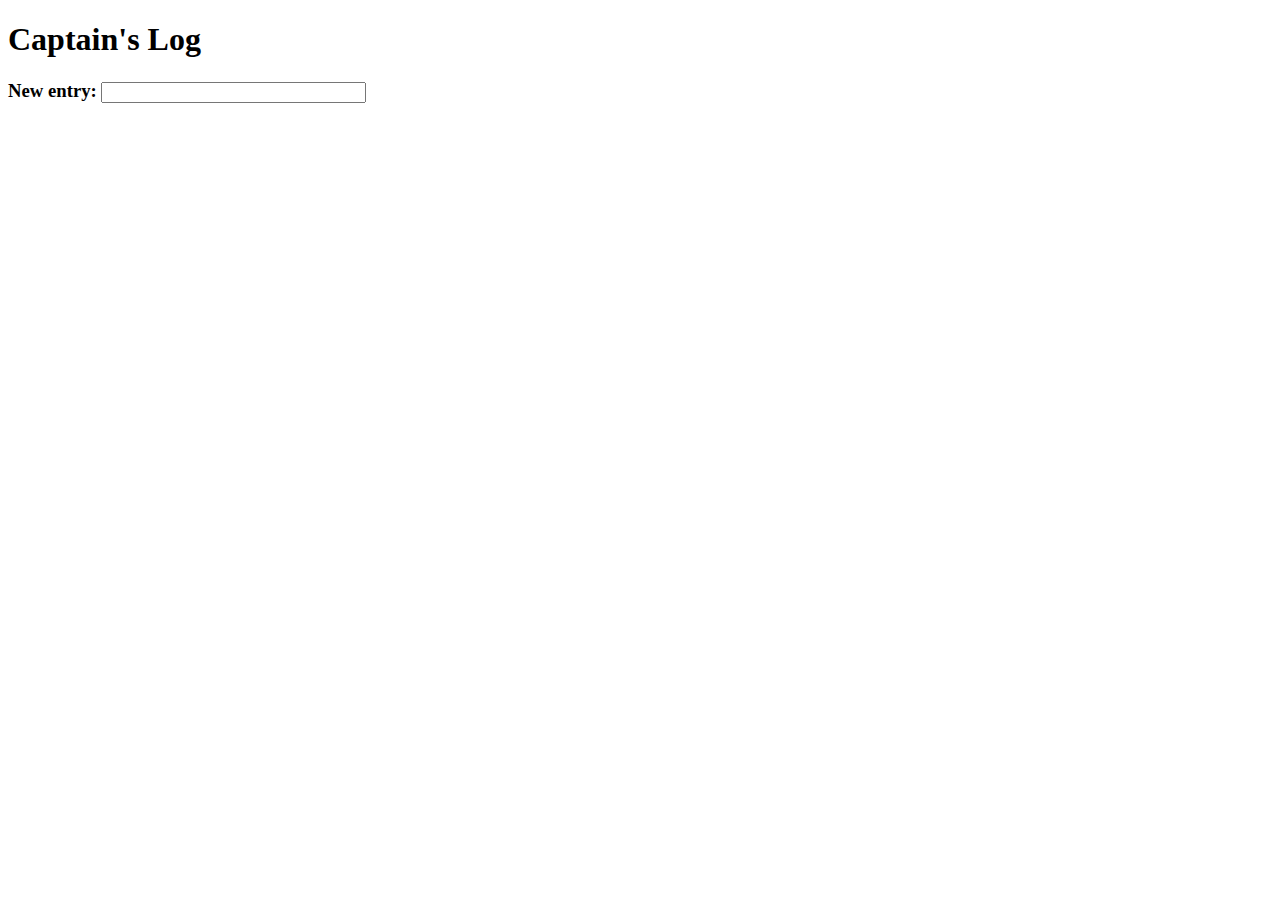
<file: captainslog/index.html>
<!DOCTYPE html>

<html>

<head>
    <meta charset="utf-8" />
	<title>Captain's Log</title>
	<script src="https://ajax.googleapis.com/ajax/libs/jquery/3.1.1/jquery.min.js"></script>
	<script>

	$(document).ready(function(){
		if(localStorage.getItem("capLog") != null){
			$("#log").html(localStorage.getItem("capLog"));
		}else{
			localStorage.setItem("capLog","");
		}
		$('#msg').keypress(function(e){
			if(e.which == 13 ){
				var dateStr = dateString();
				var capLog = '<p>'+dateStr+' - '+$(this).val()
					+ '</p>' + localStorage.getItem("capLog");
				$("#log").html(capLog);
				localStorage.setItem("capLog",capLog);
				$(this).val('');
			}
		});
	});

	function dateString(){
		var date = new Date();
		var dateStr = ''+date.getDate()+'/'
				+ date.getMonth()+'/'
				+ date.getFullYear()+' ';
		var hours = date.getHours();
		if(hours < 12){
			if(hours == 0){
				hours = 12;
			}
			var ampm = 'AM';
		}else{
			if(hours != 12){
				hours -=12;
			}
			var ampm = 'PM';
		}
		dateStr += hours + ':' + date.getMinutes() +
			':' + date.getSeconds() + " " + ampm;
		return dateStr;
	}
	</script>
</head>

<body>
	<h1>Captain's Log</h1>
	<h3>New entry: <input type="text" id="msg" name="msg" size="30" /></h3>
	<div id="log"></div>
</body>
</html>
</file>
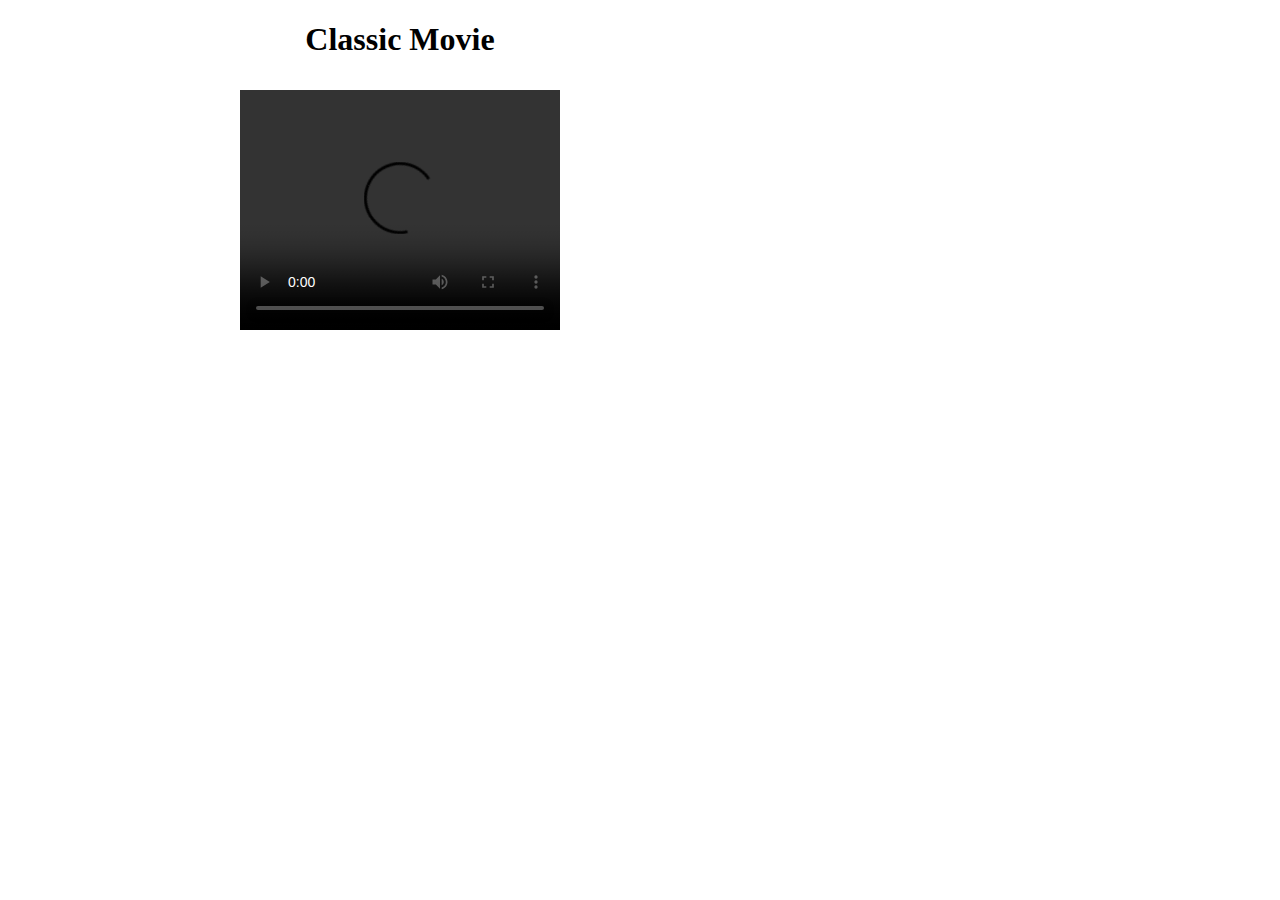
<file: movie_annotation/index.html>
<!DOCTYPE html>
<html>
<head>
<meta charset="utf-8" />
<title>Classic Movie</title>
<link rel="stylesheet" href="style.css" type="text/css" />
</head>

<body>

<h1 id="title">Classic Movie</h1>

<video src="https://www.cs.tufts.edu/comp/20/classic.mp4" id="classic_video" controls></video>
<div id="movie_quotes"></div>

<script>
	// Mozilla Website example used as reference
	var vid = document.getElementById("classic_video")
	vid.addEventListener("timeupdate", printCaptions );
	var cap = document.getElementById( "movie_quotes" );
	vid.play();

	function printCaptions() {
		if (vid.currentTime > 24 & vid.currentTime < 26 ) {
			cap.innerHTML = "Igor: DR. FRANKENSTEIN?!?!?";
		}else if(vid.currentTime > 31 & vid.currentTime < 32.5){
			cap.innerHTML = "Dr. Frederick Frankenstein: Frokensteen.";
		}else if(vid.currentTime > 34 & vid.currentTime < 37){
			cap.innerHTML = "Igor: You're putting me on."
		}else if(vid.currentTime > 37  & vid.currentTime < 39.5){
			cap.innerHTML = 'Dr. Frederick Frankenstein: No, it pronounced, "Frokensteen".';
		}else if(vid.currentTime > 39.5  & vid.currentTime < 42){
			cap.innerHTML = "Igor: Do you also say Froaderick?";
		}else if(vid.currentTime > 42 & vid.currentTime < 44){
			cap.innerHTML = 'Dr. Frederick Frankenstein: No . . . "Frederick."';
		}else if(vid.currentTime > 44 & vid.currentTime < 47){
			cap.innerHTML = "Igor: Well, why isn't it 'Froaderick Frokensteen'?";
		}else if(vid.currentTime > 47 & vid.currentTime < 49){
			cap.innerHTML = "Dr. Frederick Frankenstein: It isn't, it's "+'"Frederick Frokensteen"';
		}else if(vid.currentTime > 50 & vid.currentTime < 51){
			cap.innerHTML = "Igor: I see.";
		}else if(vid.currentTime > 52 & vid.currentTime < 53){
			cap.innerHTML = "Dr. Frederick Frankenstein: You must be Igor. [He pronounces it ee-gor.]";
		}else if(vid.currentTime > 53 & vid.currentTime < 56.3){
			cap.innerHTML = "Igor: No, it"+"'s pronounced "+'"eye-gor."';
		}else if(vid.currentTime > 57 & vid.currentTime < 59){
			cap.innerHTML = 'Dr. Frederick Frankenstein: But they told me it was "ee-gor"...';
		}else if(vid.currentTime > 59 & vid.currentTime < 61){
			cap.innerHTML = "Igor: Well, they were wrong then, weren't they?";
		}else if(vid.currentTime > 61 & vid.currentTime < 64){
			cap.innerHTML = "Dr. Frederick Frankenstein: Uh, you were sent here by Herr Falkstein, weren't you?";
		}else if(vid.currentTime > 64.5 & vid.currentTime < 68 ){
			cap.innerHTML = "Igor: Yes. My grandfather used to work for your grandfather.";
		}else if(vid.currentTime > 71  & vid.currentTime < 72){
			cap.innerHTML = "Dr. Frederick Frankenstein: How nice.";
		}else if(vid.currentTime > 72 & vid.currentTime < 74){
			cap.innerHTML = "Igor: Of course the rates have gone up.";
		}else if(vid.currentTime > 74 & vid.currentTime < 88 ){
			cap.innerHTML = "Dr. Frederick Frankenstein: Of course, of course, I'm sure we'll get along splendidly. Oh, I uh, you know I don't mean to embarrass you, but I'm rather a brilliant surgeon. Perhaps I can help you with that hump.";
		}else if(vid.currentTime > 89.5 & vid.currentTime < 91){
			cap.innerHTML = "Igor: What hump";
		}else{
			cap.innerHTML = "";
		}
	} 
</script>

</body>
</html>
</file>
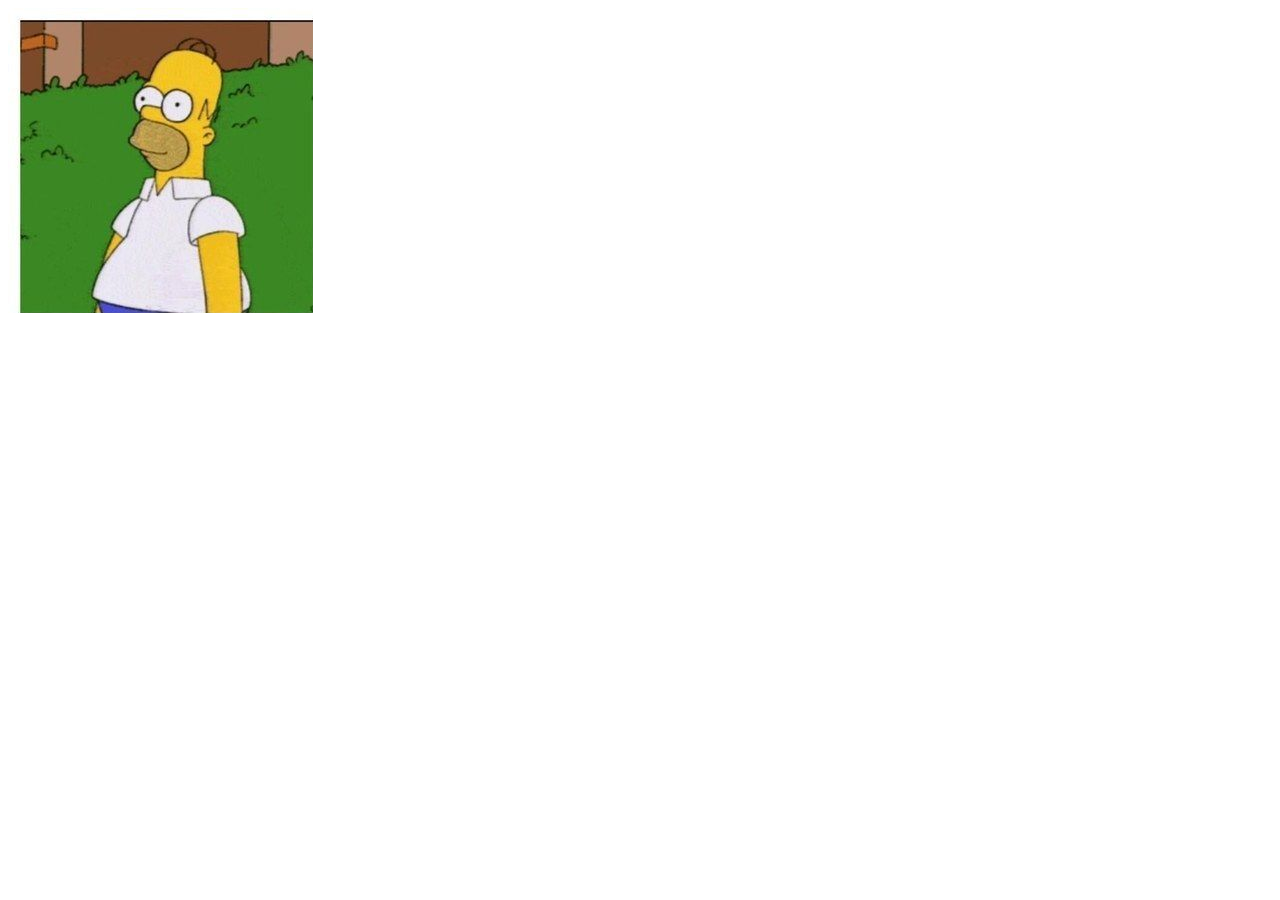
<file: responsive/index.html>
<!DOCTYPE HTML>

<html>

<head>
  <title>Homer</title>
  <link rel="stylesheet" href="responsive.css"/>
  <meta charset="utf-8" />
</head>

<body>
  <div class="homer"></div>
</body>
</html>
</file>
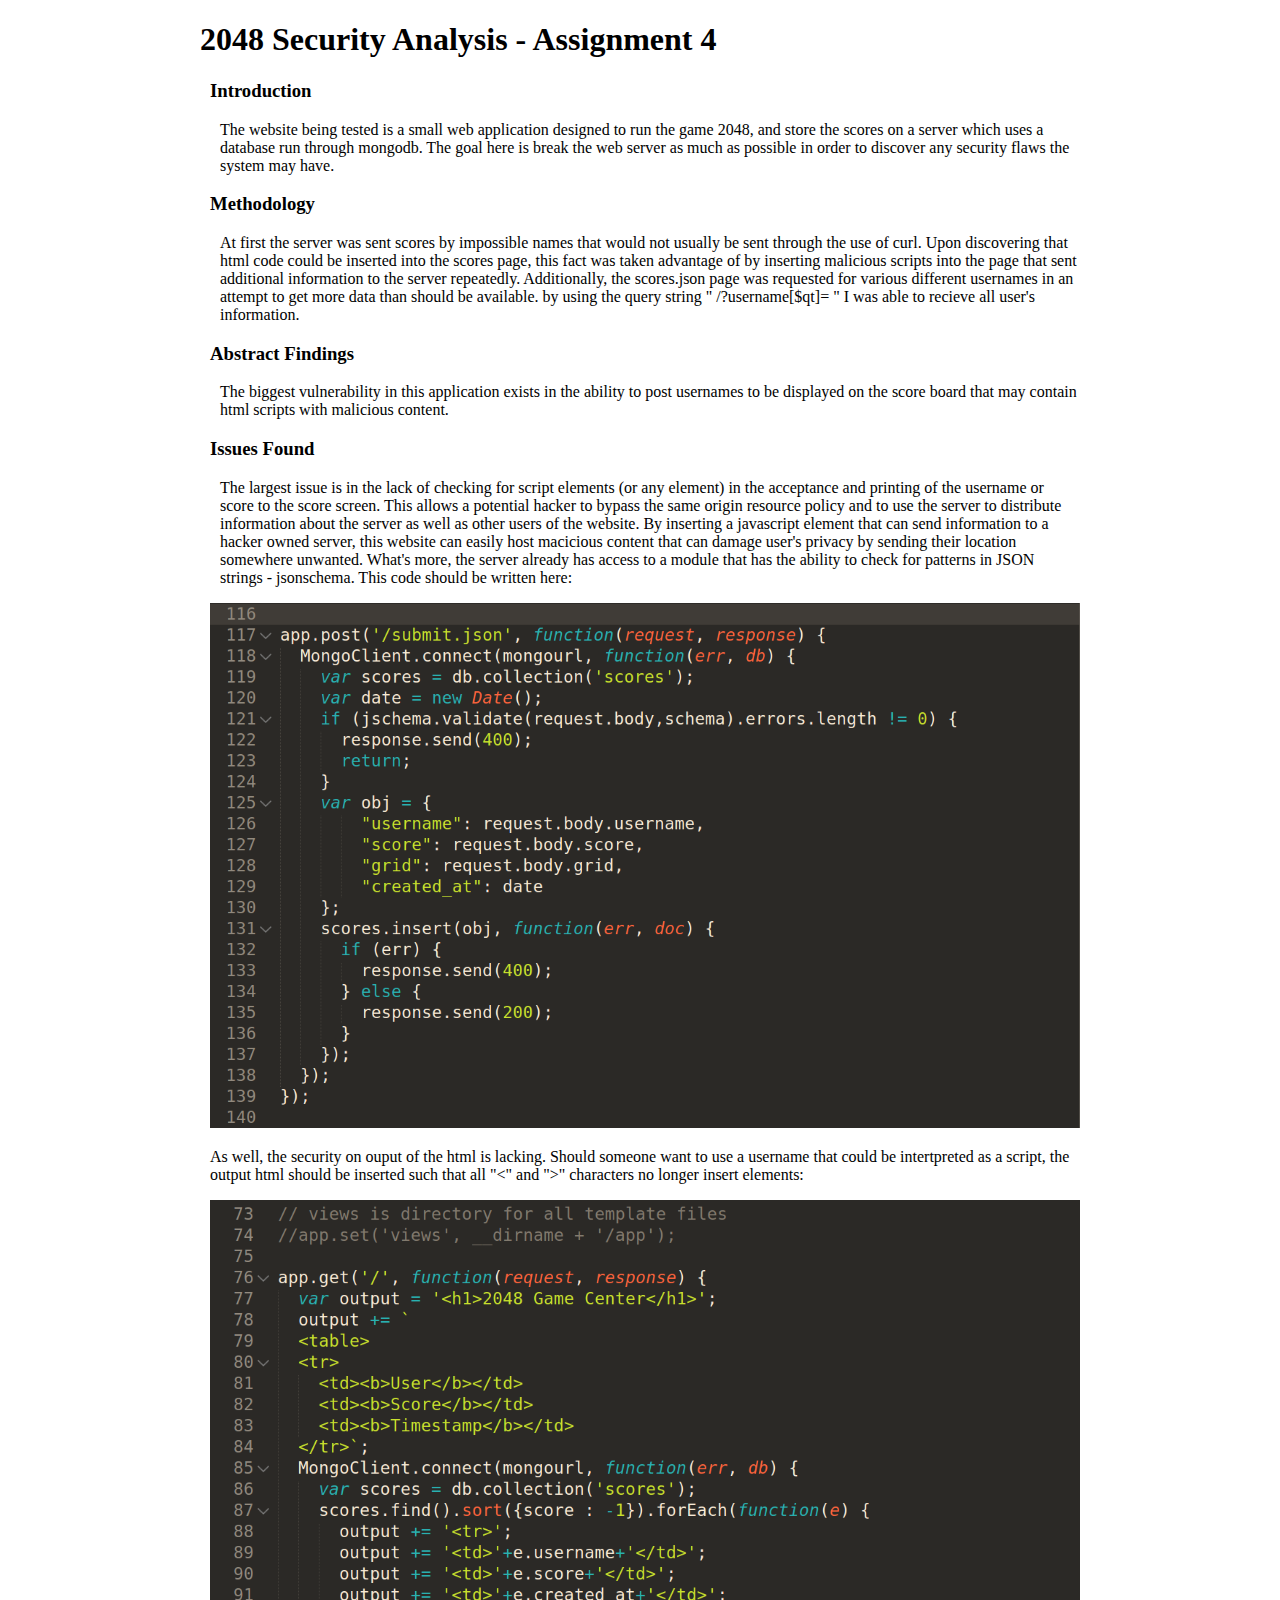
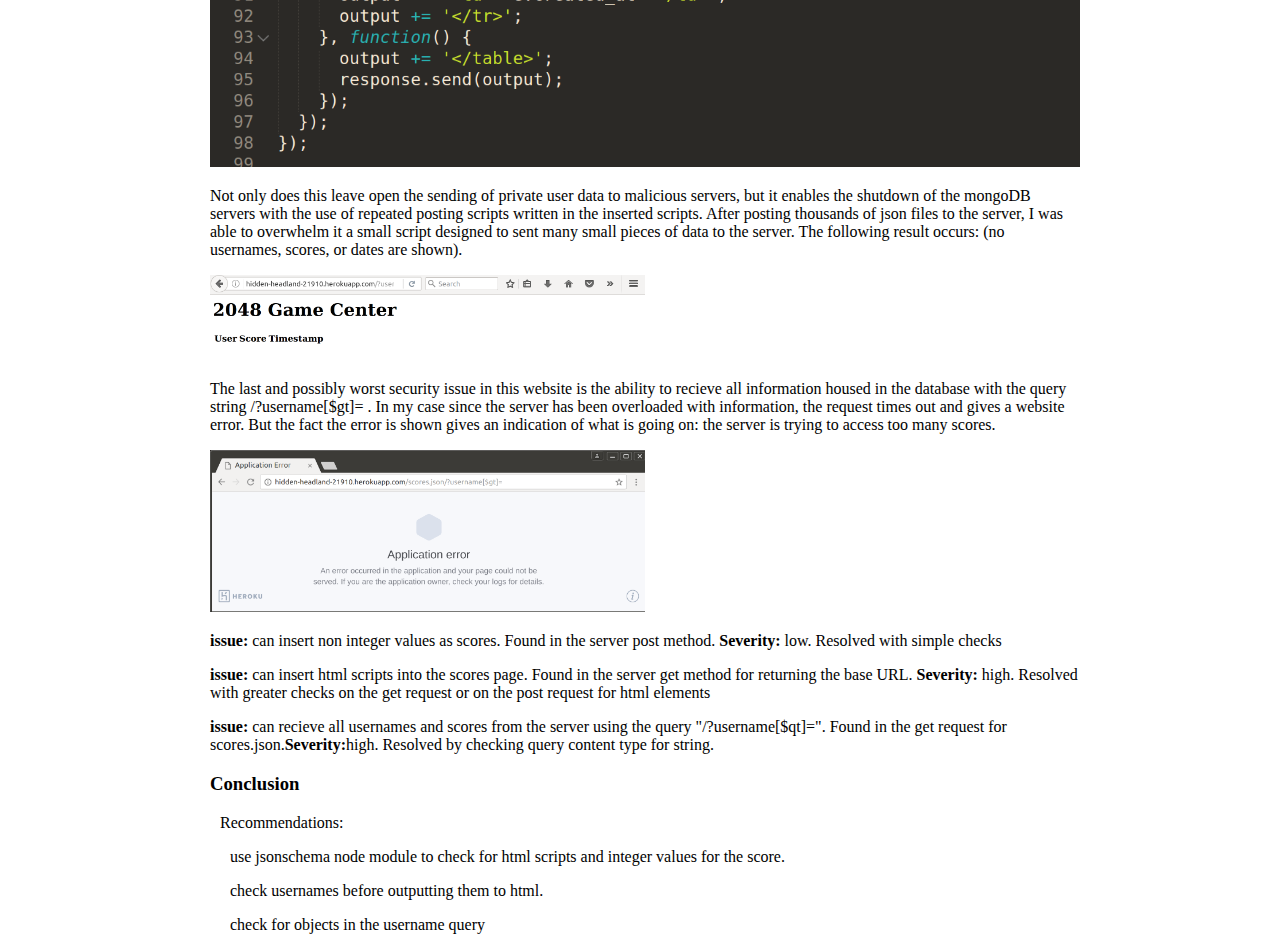
<file: security/index.html>
<!DOCTYPE html>
 <html>
 <head>
 	<title>2048 Security Analysis</title>
 </head>
 <body style="padding-left: 15%; padding-right:15%;">
	 <h1>
	 	2048 Security Analysis - Assignment 4
	 </h1>
	 <div style="padding-left: 10px;">
		 <div class="Introduction">
			 <h3>
			 	Introduction
			 </h3>
			 <p style="padding-left: 10px;">
			 	The website being tested is a small web application designed to
			 	run the game 2048, and store the scores on a server which uses 
			 	a database run through mongodb. The goal here is break the web
			 	server as much as possible in order to discover any security 
			 	flaws the system may have.
			 </p>
		 </div>
		 <div class="Methodology">
			 <h3>
			 	Methodology
			 </h3>
			 <p style="padding-left: 10px;">
			 	At first the server was sent scores by impossible names that 
			 	would not usually be sent through the use of curl. Upon 
			 	discovering that html code could be inserted into the scores
			 	page, this fact was taken advantage of by inserting malicious
			 	scripts into the page that sent additional information to the 
			 	server repeatedly.

			 	Additionally, the scores.json page was requested for various 
			 	different usernames in an attempt to get more data than should
			 	be available. by using the query string " /?username[$qt]= " 
			 	I was able to recieve all user's information.
			 </p>
		 </div>
		 <div class="Abstract">
			 <h3>
			 	Abstract Findings
			 </h3>
			 <p style="padding-left: 10px;">
			 	The biggest vulnerability in this application exists in the 
			 	ability to post usernames to be displayed on the score board 
			 	that may contain html scripts with malicious content. 
			 </p>
		 </div> 
		 <div class="Issues">
			 <h3>
			 	Issues Found
			 </h3>
			 <p style="padding-left: 10px;">
			 	The largest issue is in the lack of checking for script elements
			 	(or any element) in the acceptance and printing of the username or
			 	score to the score screen. This allows a potential hacker to bypass
			 	the same origin resource policy and to use the server to distribute
			 	information about the server as well as other users of the website.

			 	By inserting a javascript element that can send information to 
			 	a hacker owned server, this website can easily host macicious content
			 	that can damage user's privacy by sending their location somewhere
			 	unwanted.

			 	What's more, the server already has access to a module that 
			 	has the ability to check for patterns in JSON strings - jsonschema.
			 	This code should be written here:
			 	<p></p>
			 	<img src="error_code_validation.png" alt="overly passable validator" height="100%" width="100%">
			 	<p></p>
			 	As well, the security on ouput of the html is lacking. Should someone
			 	want to use a username that could be intertpreted as a script, the
			 	output html should be inserted such that all "<" and ">" characters
			 	no longer insert elements:
			 	<p></p>
				<img src="error_code.png" alt="non-checking html output" height="100%" width="100%">
			 </p>
			 	<p></p>
			 	 Not only does this leave open the sending of private user data
			 	 to malicious servers, but it enables the shutdown of the mongoDB
			 	 servers with the use of repeated posting scripts written in the 
			 	 inserted scripts. After posting thousands of json files to the
			 	 server, I was able to overwhelm it a small script designed to sent many
			 	 small pieces of data to the server. The following result occurs: 
			 	 (no usernames, scores, or dates are shown).
				<p></p>
				<img src="overloaded_server.png" alt="overloaded server scores page" height="50%" width="50%">
			 	<p></p>
			 	The last and possibly worst security issue in this website is the
			 	ability to recieve all information housed in the database with the
			 	query string /?username[$gt]= . In my case since the server has been
			 	overloaded with information, the request times out and gives a website
			 	error. But the fact the error is shown gives an indication of what is 
			 	going on: the server is trying to access too many scores.
				<p></p>
				<img src="too_much_access.png" alt="server displaying error message" height="50%" width="50%">
				<p></p>

			 	<p><b>issue:</b> can insert non integer values as scores. Found in the
			 	server post method. <b>Severity:</b> low. Resolved with simple checks</p>

			 	<p><b>issue:</b> can insert html scripts into the scores page. Found in 
			 	the server get method for returning the base URL. <b>Severity:</b> high.
			 	Resolved with greater checks on the get request or on the post
			 	 request for html elements </p>
			 	<p>
			 		
			 	<p><b>issue:</b> can recieve all usernames and scores from
			 	the server using the query "/?username[$qt]=". Found 
			 	in the get request for scores.json.<b>Severity:</b>high. Resolved
				by checking query content type for string.</p>
			 	
		 </div>
		 <div class="Conclusion">
			 <h3>
			 	Conclusion
			 </h3>
			 <p style="padding-left: 10px;">
			 	Recommendations:
			 	<p style="padding-left: 20px;">
			 		use jsonschema node module to check for html scripts and 
			 		integer values for the score.
			 	</p>
			 	<p style="padding-left: 20px;">
			 		check usernames before outputting them to html.
			 	</p>
			 	<p style="padding-left: 20px;">
			 		check for objects in the username query
			 	</p>
			 </p>
		 </div>
 	</div>
 </body>
 </html>
</file>
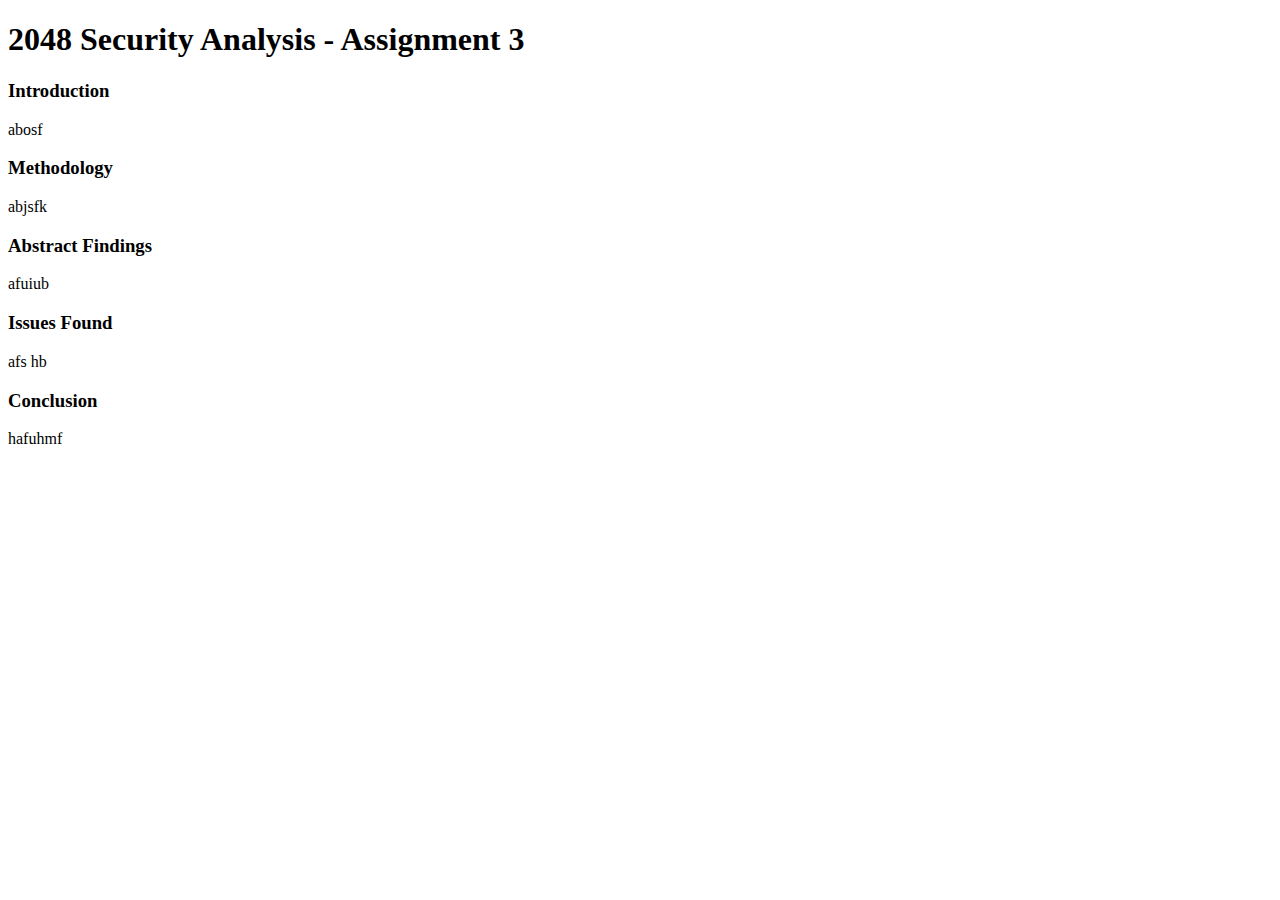
<file: security/untitled.html>
<!DOCTYPE html>
 <html>
 <head>
 	<title>2048 Security Analysis</title>
 	<style type="text/css" src="style.css"></style>
 </head>
 <body>
 <h1>
 	2048 Security Analysis - Assignment 3
 </h1>
 <div class="Introduction">
	 <h3>
	 	Introduction
	 </h3>
	 <p>
	 	abosf
	 </p>
 </div>
 <div class="Methodology">
	 <h3>
	 	Methodology
	 </h3>
	 <p>
	 	abjsfk
	 </p>
 </div>
 <div class="Abstract">
	 <h3>
	 	Abstract Findings
	 </h3>
	 <p>
	 	afuiub
	 </p>
 </div> 
 <div class="Issues">
	 <h3>
	 	Issues Found
	 </h3>
	 <p>
	 	afs hb
	 </p>
 </div>
 <div class="Conclusion">
	 <h3>
	 	Conclusion
	 </h3>
	 <p>
	 	hafuhmf
	 </p>
 </div>
 </body>
 </html>
</file>
<file: movie_annotation/style.css>
#title{
	text-align: center;
}

body {
	text-align: center;
	width:400px;
	padding-right: 15%;
	padding-left: 15%;
}

#movie_quotes{
	text-align: center;
}

video {
	width:320px;
	height:240px;
	padding-top: 10px;
	padding-left: 1px;
	padding-right: 1px;
	padding-bottom: 10px;
}
</file>
<file: responsive/responsive.css>
.homer{
	height: 305px;
	width:  305px;
}
	
@media 
	    (min-width:1200px){
	.homer{
		background:url('homer.jpg') 0px 0px;
	}
}
	
@media 
	    (max-width:1200px)
	and (min-width:800px ){
	.homer{
		background:url('homer.jpg') 315px 0px;
	}
}

@media 
	    (max-width:800px )
	and (min-width:400px){
	.homer{
		background:url('homer.jpg') 0px 315px;
	}
}

@media 
	    (max-width:400px){
	.homer{
		background:url('homer.jpg') 315px 315px;
	}
}
</file>
